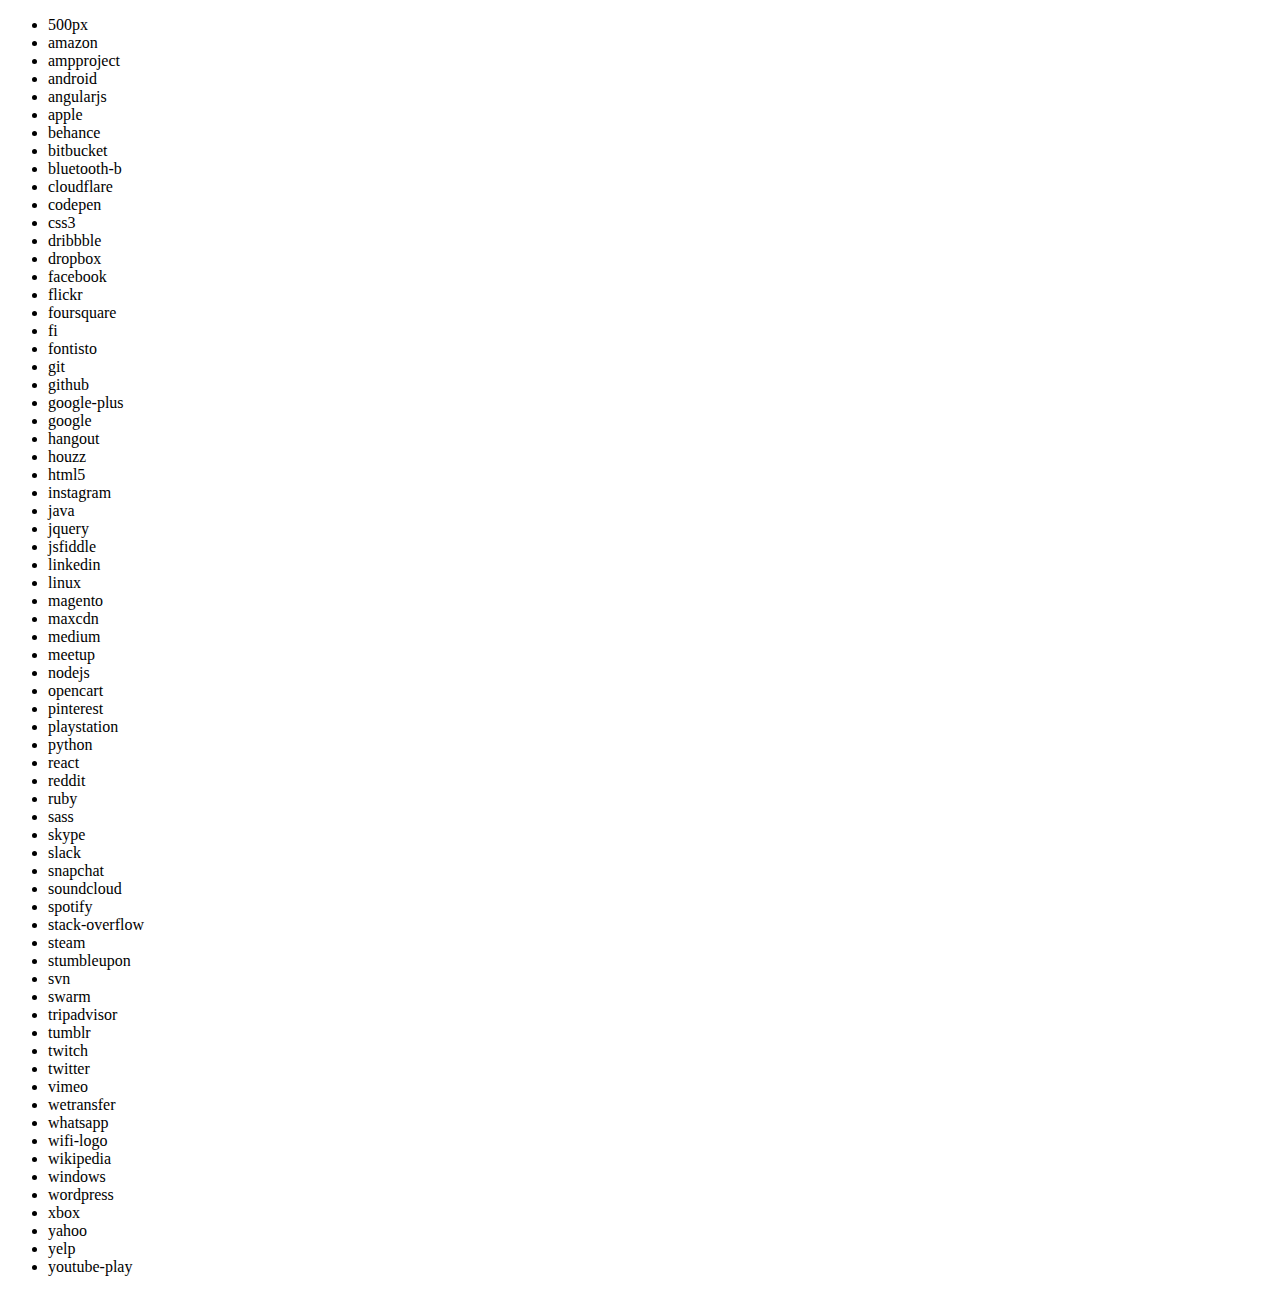
<file: examples/ajax.html>
<!DOCTYPE html>
<html lang="en">

<head>
    <meta charset="UTF-8">
    <meta name="viewport" content="width=device-width, initial-scale=1.0">
    <meta http-equiv="X-UA-Compatible" content="ie=edge">
    <title>Document</title>
</head>

<body>
    <div id="text"></div>
    <script src="ajax.js"></script>
</body>

</html>
</file>
